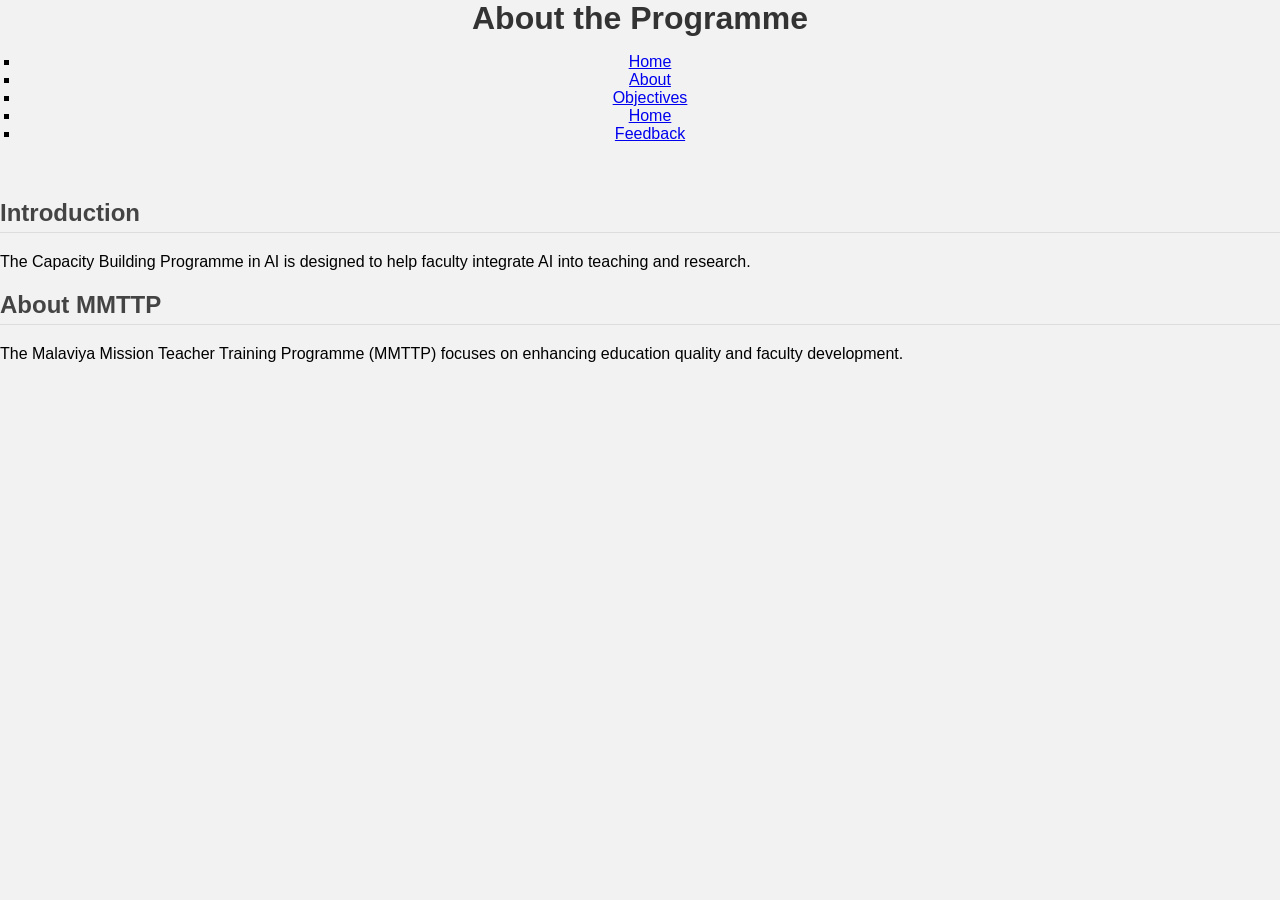
<file: about.html>
<!DOCTYPE html>
<html lang="en">
<head>
    <meta charset="UTF-8">
    <meta name="viewport" content="width=device-width, initial-scale=1.0">
    <title>About AI Capacity Building</title>
    <link rel="stylesheet" href="style.css">
</head>
<body>
    <header>
        <h1>About the Programme</h1>
        <nav>
            <ul>
                <li><a href="index.html">Home</a></li>
                <li><a href="about.html">About</a></li>
                <li><a href="objectives.html">Objectives</a></li>
                <li><a href="dm.html">Home</a></li>
                <li><a href="feedback.html">Feedback</a></li>
            </ul>
        </nav>
    </header>

    <main>
        <h2>Introduction</h2>
        <p>The Capacity Building Programme in AI is designed to help faculty integrate AI into teaching and research.</p>
        <h2>About MMTTP</h2>
        <p>The Malaviya Mission Teacher Training Programme (MMTTP) focuses on enhancing education quality and faculty development.</p>
    </main>
</body>
</html>
</file>
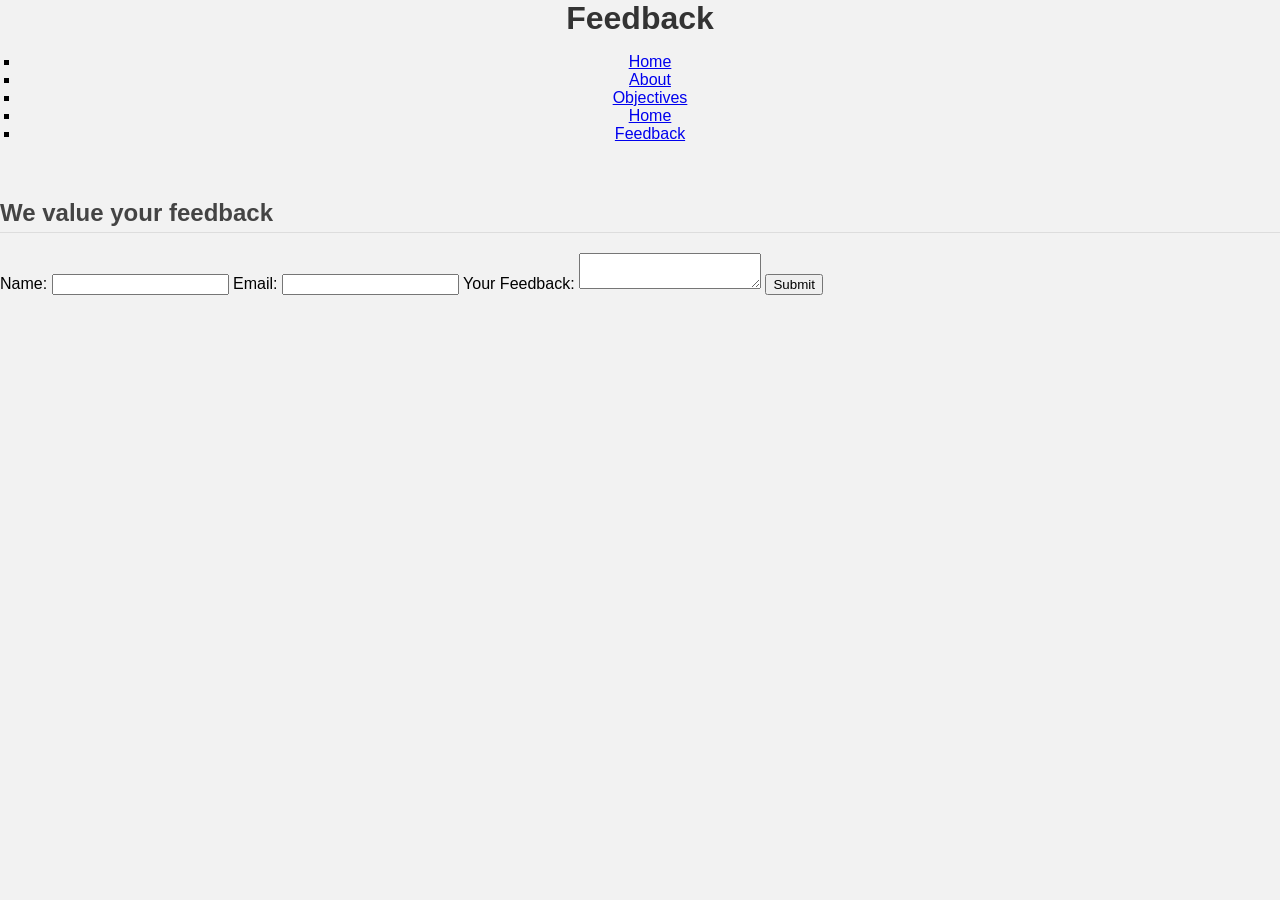
<file: feedback.html>
<!DOCTYPE html>
<html lang="en">
<head>
    <meta charset="UTF-8">
    <meta name="viewport" content="width=device-width, initial-scale=1.0">
    <title>Feedback Form</title>
    <link rel="stylesheet" href="style.css">
    <script defer src="script.js"></script>
</head>
<body>
    <header>
        <h1>Feedback</h1>
        <nav>
            <ul>
                <li><a href="index.html">Home</a></li>
                <li><a href="about.html">About</a></li>
                <li><a href="objectives.html">Objectives</a></li>
                <li><a href="dm.html">Home</a></li>
                <li><a href="feedback.html">Feedback</a></li>
            </ul>
        </nav>
    </header>

    <main>
        <h2>We value your feedback</h2>
        <form id="feedback-form">
            <label for="name">Name:</label>
            <input type="text" id="name" required>

            <label for="email">Email:</label>
            <input type="email" id="email" required>

            <label for="message">Your Feedback:</label>
            <textarea id="message" required></textarea>

            <button type="submit">Submit</button>
        </form>

        <div id="response"></div>
    </main>
</body>
</html>
</file>
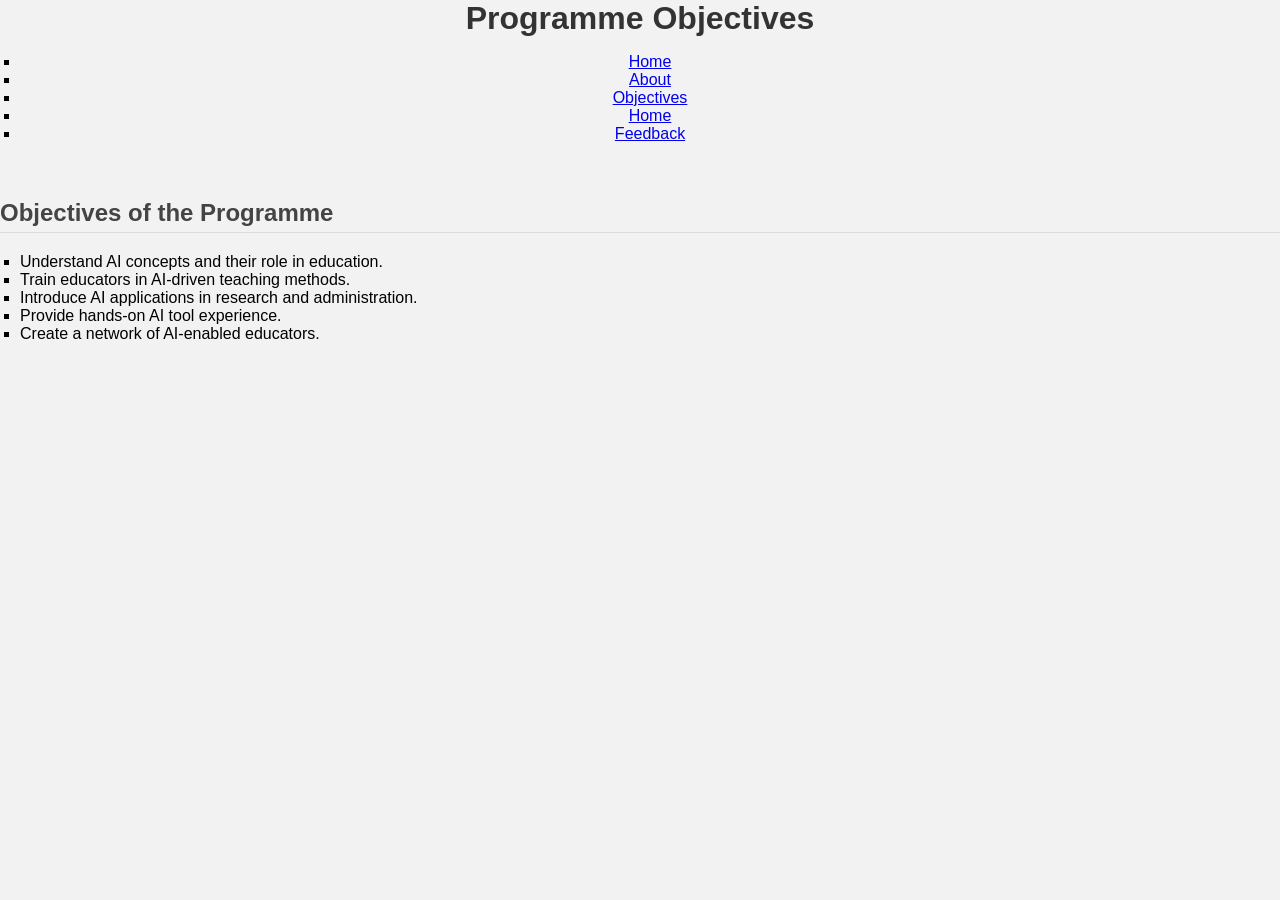
<file: objectives.html>
<!DOCTYPE html>
<html lang="en">
<head>
    <meta charset="UTF-8">
    <meta name="viewport" content="width=device-width, initial-scale=1.0">
    <title>Programme Objectives</title>
    <link rel="stylesheet" href="style.css">
</head>
<body>
    <header>
        <h1>Programme Objectives</h1>
        <nav>
            <ul>
                <li><a href="index.html">Home</a></li>
                <li><a href="about.html">About</a></li>
                <li><a href="objectives.html">Objectives</a></li>
                 <li><a href="dm.html">Home</a></li>
                <li><a href="feedback.html">Feedback</a></li>
            </ul>
        </nav>
    </header>

    <main>
        <h2>Objectives of the Programme</h2>
        <ul>
            <li>Understand AI concepts and their role in education.</li>
            <li>Train educators in AI-driven teaching methods.</li>
            <li>Introduce AI applications in research and administration.</li>
            <li>Provide hands-on AI tool experience.</li>
            <li>Create a network of AI-enabled educators.</li>
        </ul>
    </main>
</body>
</html>
</file>
<file: style.css>
body {
  font-family: Arial, sans-serif;
  background-color: #f2f2f2;
  margin: 0;
  padding: 0;
}

.container {
  max-width: 800px;
  margin: auto;
  background: white;
  padding: 20px;
  box-shadow: 0 0 10px #ccc;
}

header {
  text-align: center;
  padding-bottom: 20px;
}

header h1 {
  margin: 0;
  color: #333;
}

header p {
  font-style: italic;
  color: #666;
}

section {
  margin-bottom: 20px;
}

h2 {
  color: #444;
  border-bottom: 1px solid #ddd;
  padding-bottom: 5px;
}

ul {
  list-style-type: square;
  padding-left: 20px;
}
</file>
